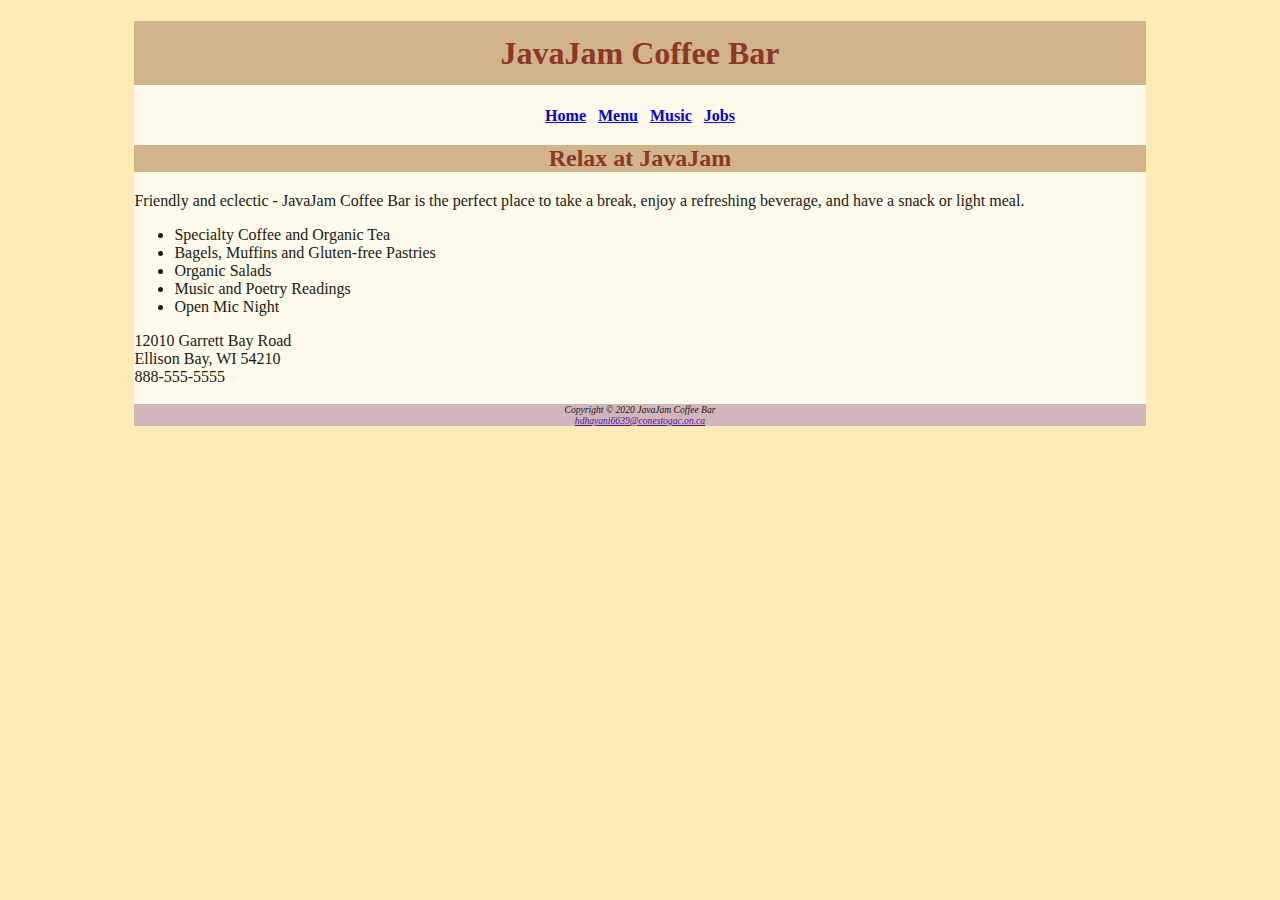
<file: index.html>
<!DOCTYPE html>
<html lang="en">
<head>
    <link rel="stylesheet" href="javajam.css">
    <title>JavaJam Coffee Bar</title>
</head>
<body> 
<div id="wrapper">
    <header>
    <h1>JavaJam Coffee Bar</h1>
    </header>
    <nav>
        <a href="index.html">Home</a> &nbsp; 
        <a href="menu.html">Menu</a> &nbsp;
        <a href="music.html">Music</a> &nbsp; 
        <a href="jobs.html">Jobs</a>
    </nav>
    <header> 
        <h2>Relax at JavaJam</h2>
    </header>
    <main>
        Friendly and eclectic - JavaJam Coffee Bar is the perfect place to take a break, enjoy a refreshing beverage, and have a snack or light meal.
        <ul>
            <li>Specialty Coffee and Organic Tea</li>
            <li>Bagels, Muffins and Gluten-free Pastries</li>
            <li>Organic Salads</li>
            <li>Music and Poetry Readings</li>
            <li>Open Mic Night</li>
        </ul>
        <div>
            12010 Garrett Bay Road<br>
            Ellison Bay, WI 54210<br>
            888-555-5555<br><br>
        </div>
    </main>
    <footer>
                Copyright &copy; 2020 JavaJam Coffee Bar<br>
                <a href=""mailto:hdhayani6639@conestogac.on.ca>hdhayani6639@conestogac.on.ca</a>
    </footer>
</div>
</body>

</html>
</file>
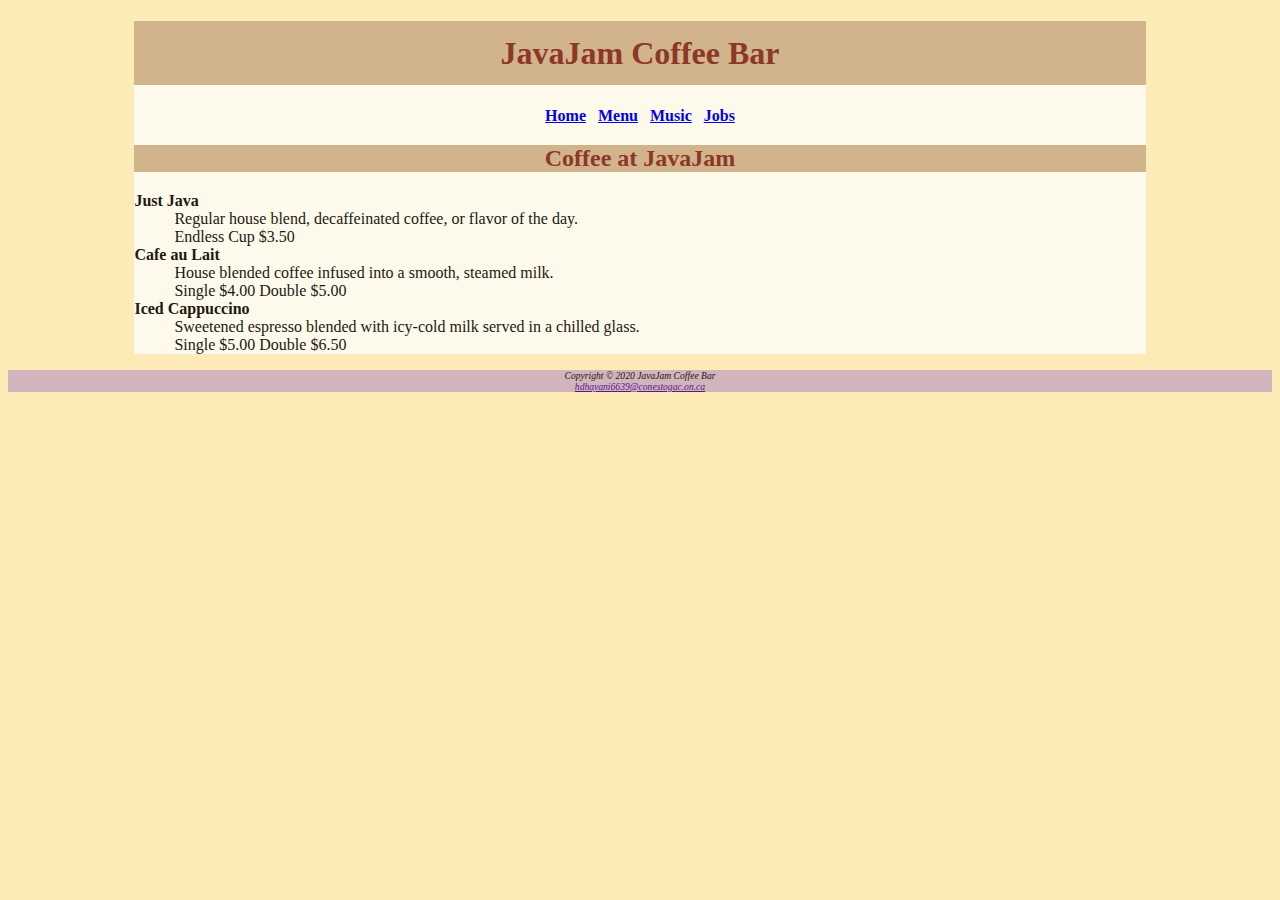
<file: menu.html>
<!DOCTYPE html>
<html lang="en">
<head>
    <link rel="stylesheet" href="javajam.css">
    <title>JavaJam Coffee Bar Menu</title>
</head>
</html>
    <body>
        <div id="wrapper">
        <header>
            <h1>JavaJam Coffee Bar</h1>
        </header>
        <nav> 
            <a href="index.html">Home</a> &nbsp; 
            <a href="menu.html">Menu</a> &nbsp;
            <a href="music.html">Music</a> &nbsp; 
            <a href="jobs.html">Jobs</a>
        </nav>
        <header> 
            <h2>Coffee at JavaJam</h2>
        </header>
        <main>
            <dl>
                <dt><strong>Just Java</strong></dt>
                <dd>Regular house blend, decaffeinated coffee, or flavor of the day.<br>
                Endless Cup $3.50</dd>
                <dt><strong>Cafe au Lait</strong></dt>
                <dd>House blended coffee infused into a smooth, steamed milk.<br>
                    Single $4.00 Double $5.00
                </dd>
                <dt><strong>Iced Cappuccino</strong></dt>
                <dd>Sweetened espresso blended with icy-cold milk served in a chilled glass.<br>
                    Single $5.00 Double $6.50
                </dd>
            </dl>
        </main>
        </div>
    </body>
    <footer>
                Copyright &copy; 2020 JavaJam Coffee Bar<br>
                <a href=""mailto:hdhayani6639@conestogac.on.ca>hdhayani6639@conestogac.on.ca</a>
    </footer>
</html>
</file>
<file: javajam.css>
body{
    background-color: #FCEBB6;
    color: #221811;
    font-family: "Tahoma, Arial, sans-serif;";

}
header{
background-color: #D2B48C;
color: #8C3826;
text-align: center;
}
h1{
line-height: 200%;
}
h2{
color: #8C3826;
}
nav{
    text-align: center;
    font-weight: bold;
}
footer{
    background-color: #D2B4BC;
    font-size: .60em;
    font-style: italic;
    text-align: center;
}
#wrapper{
    width: 80%;
    background-color: #FEFAEB;
    margin-right: auto;
    margin-left: auto;
}
</file>
